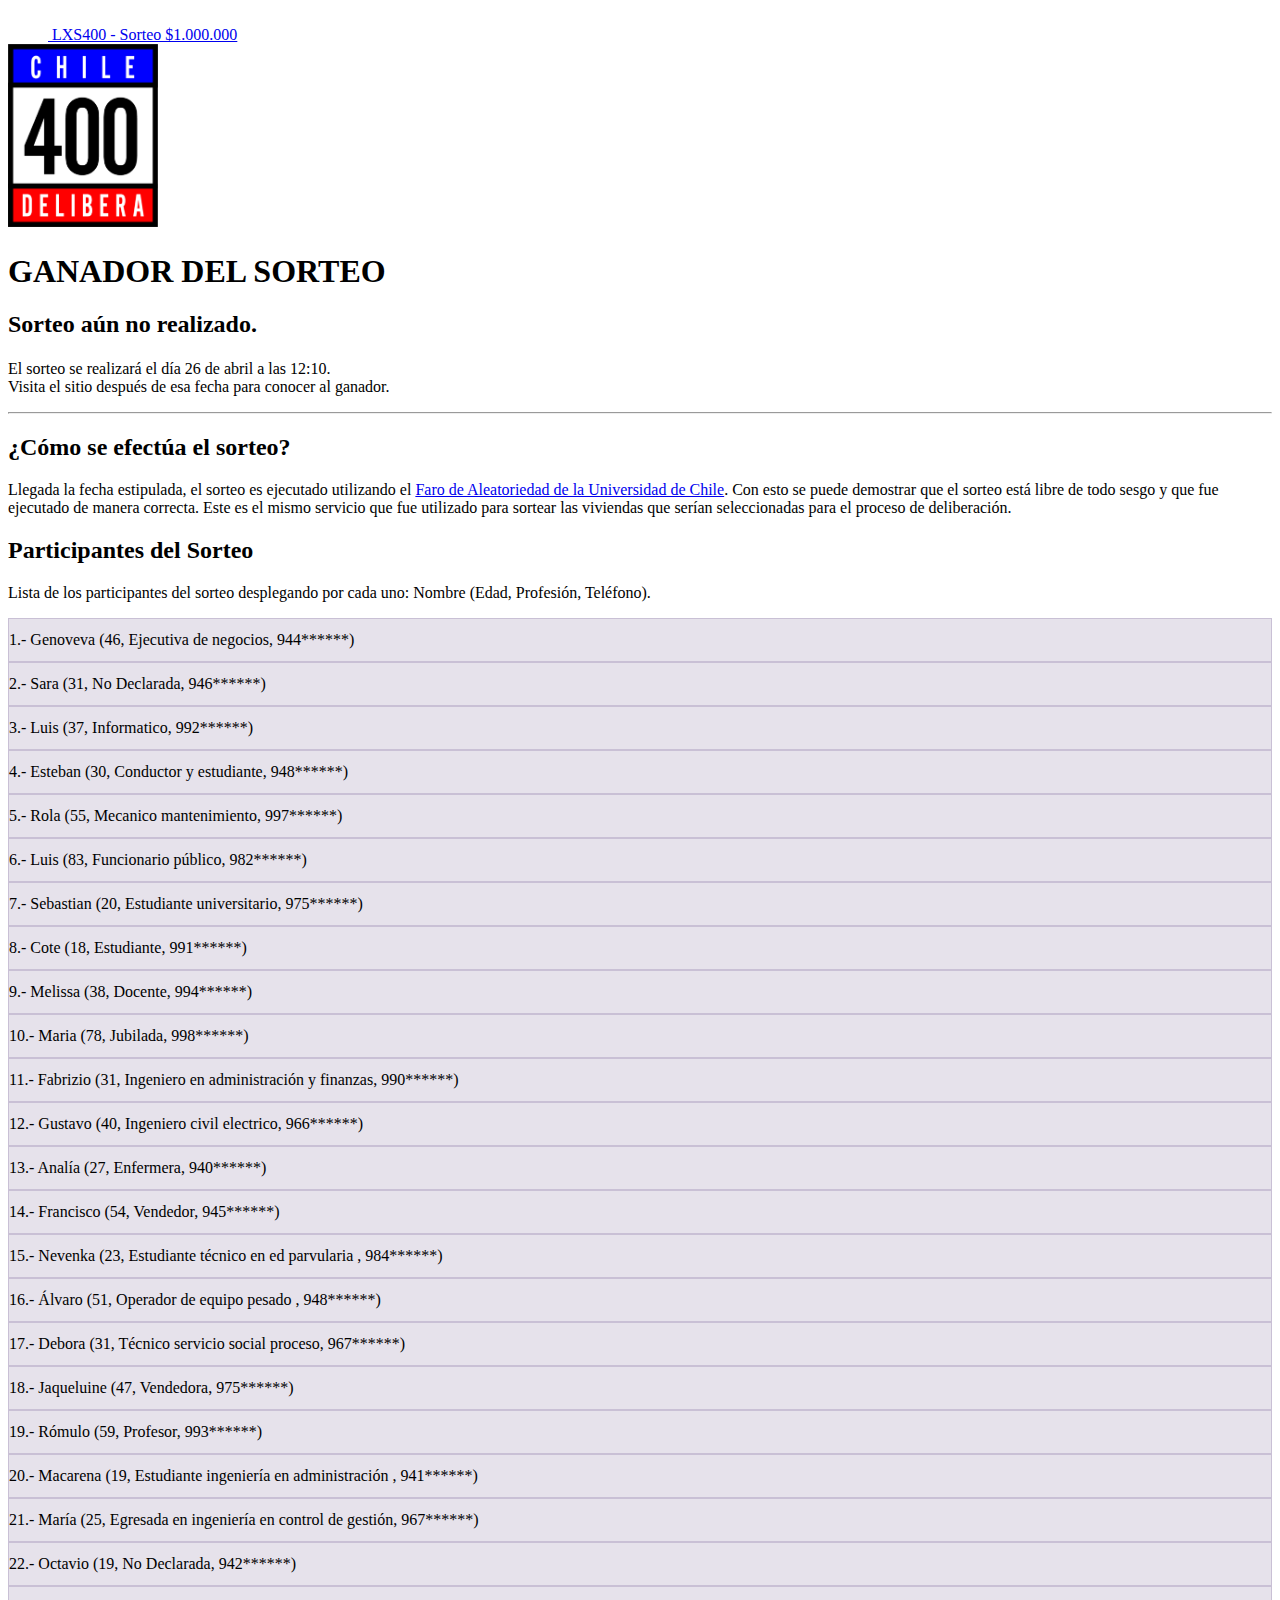
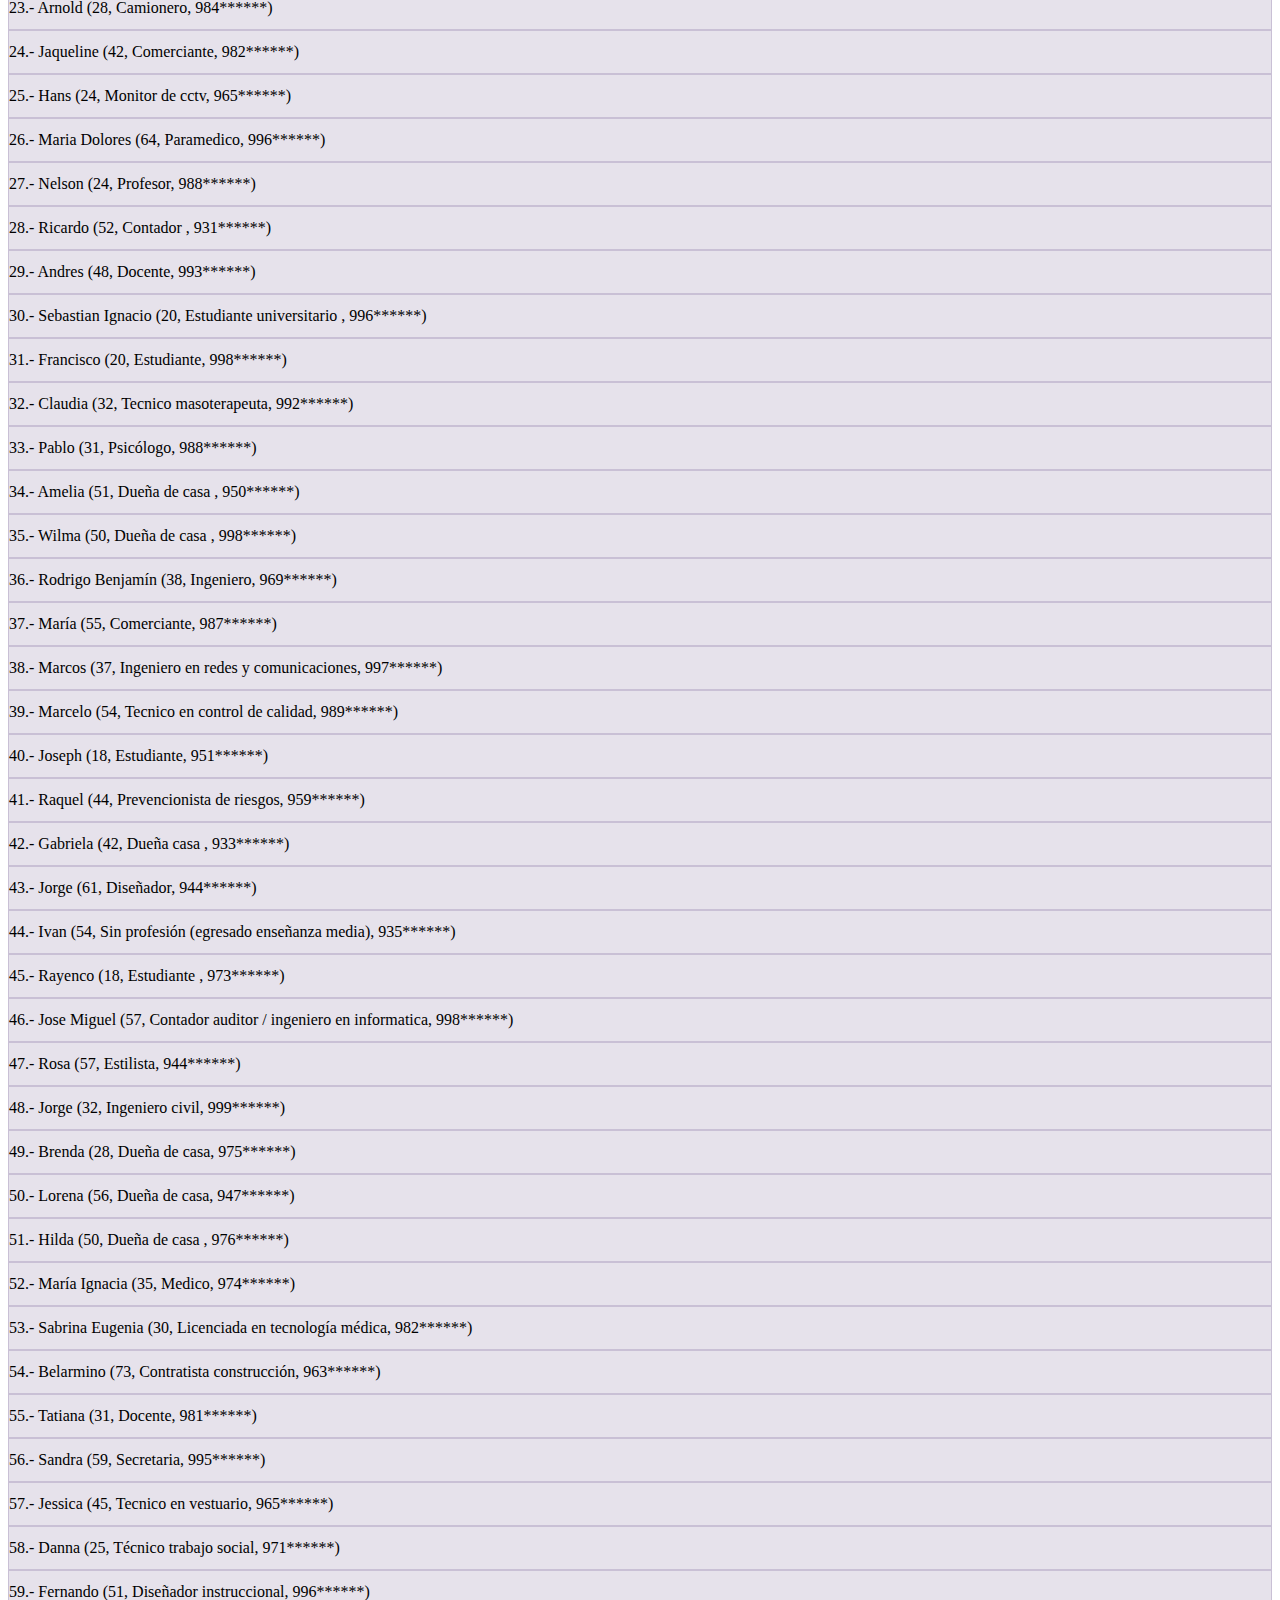
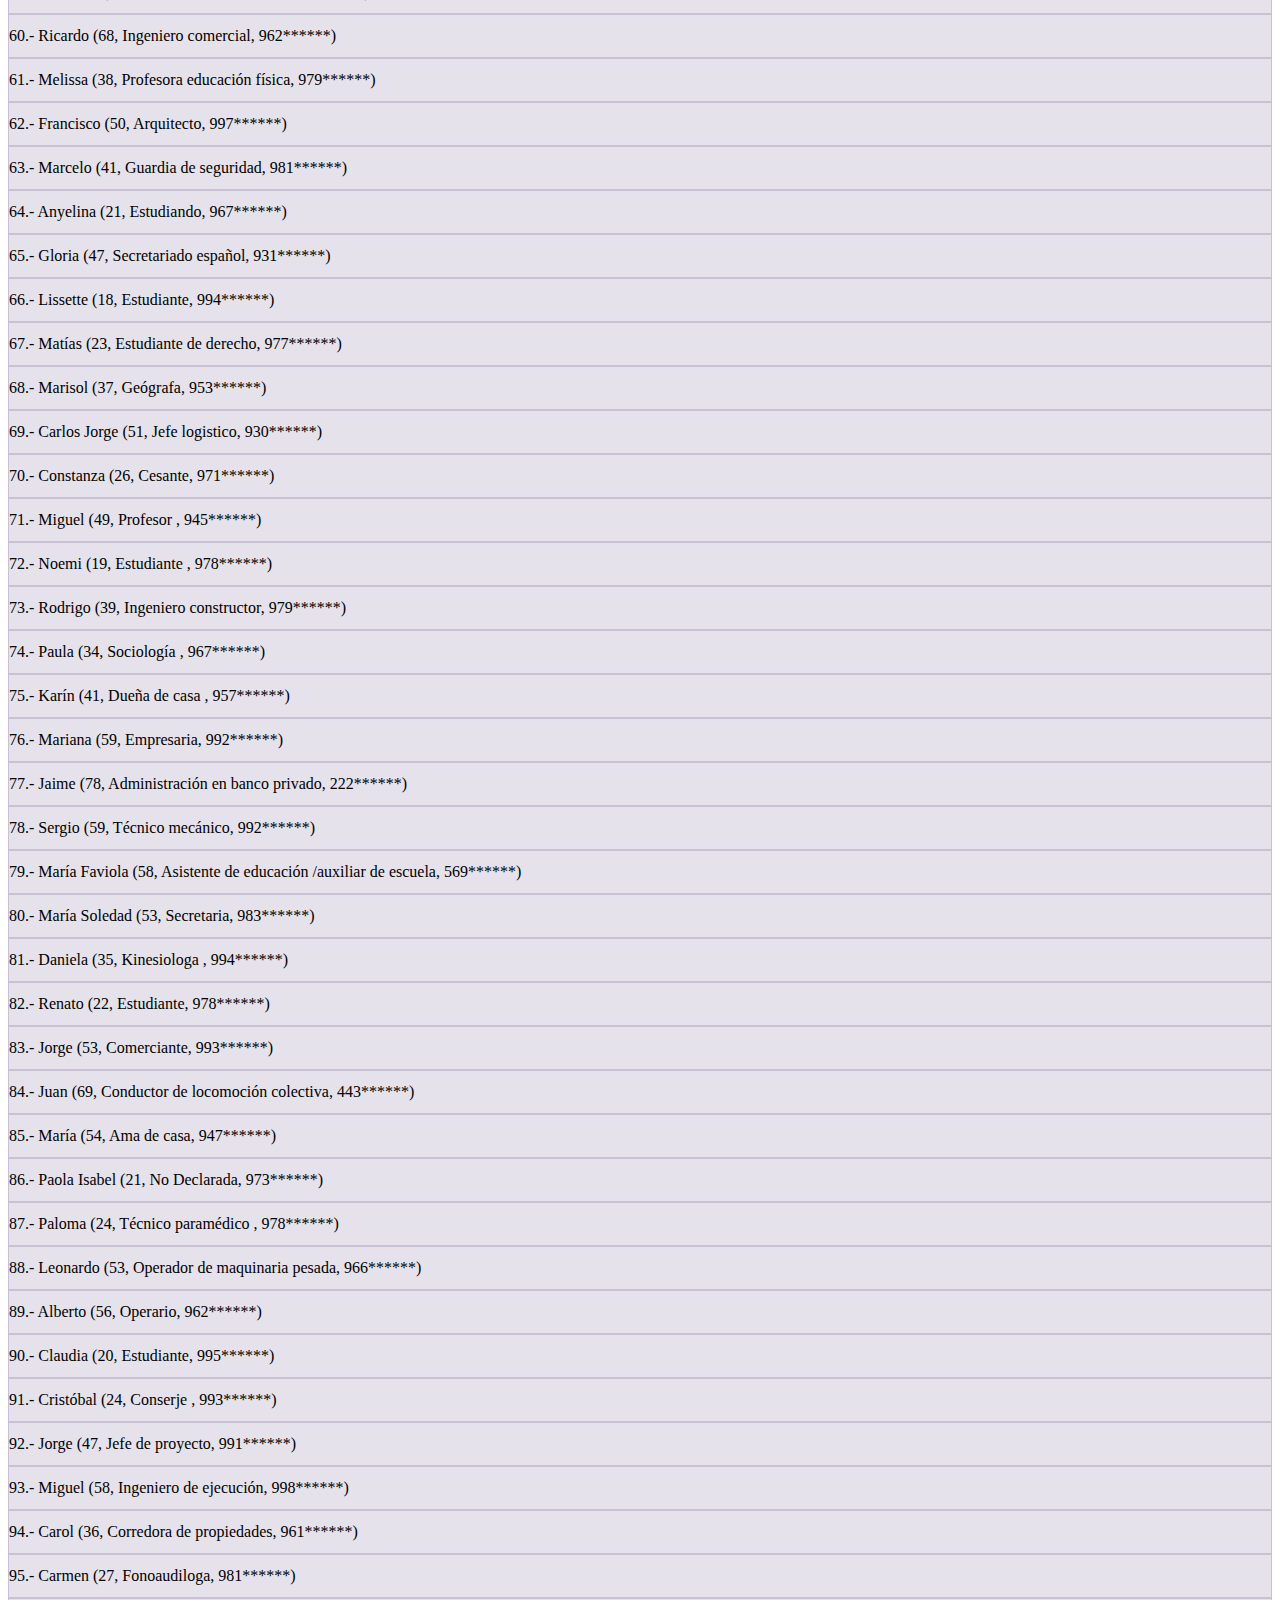
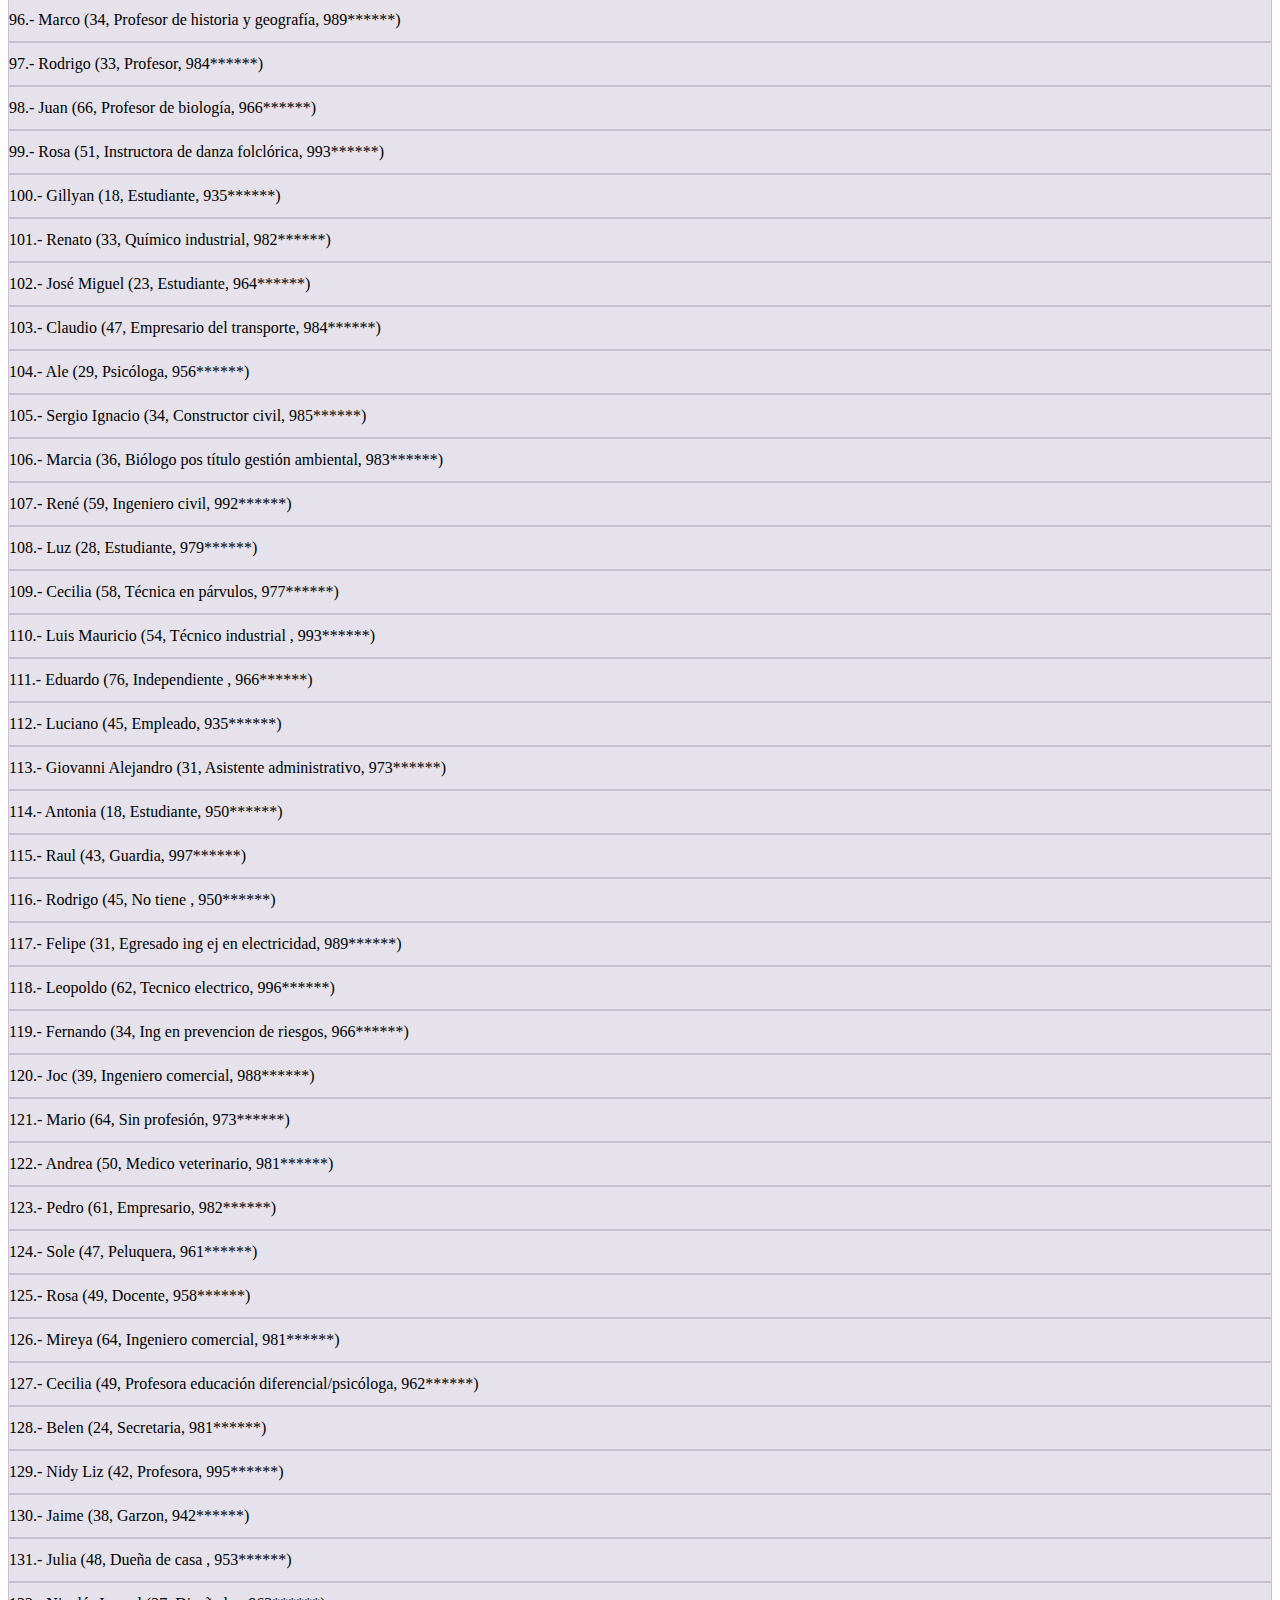
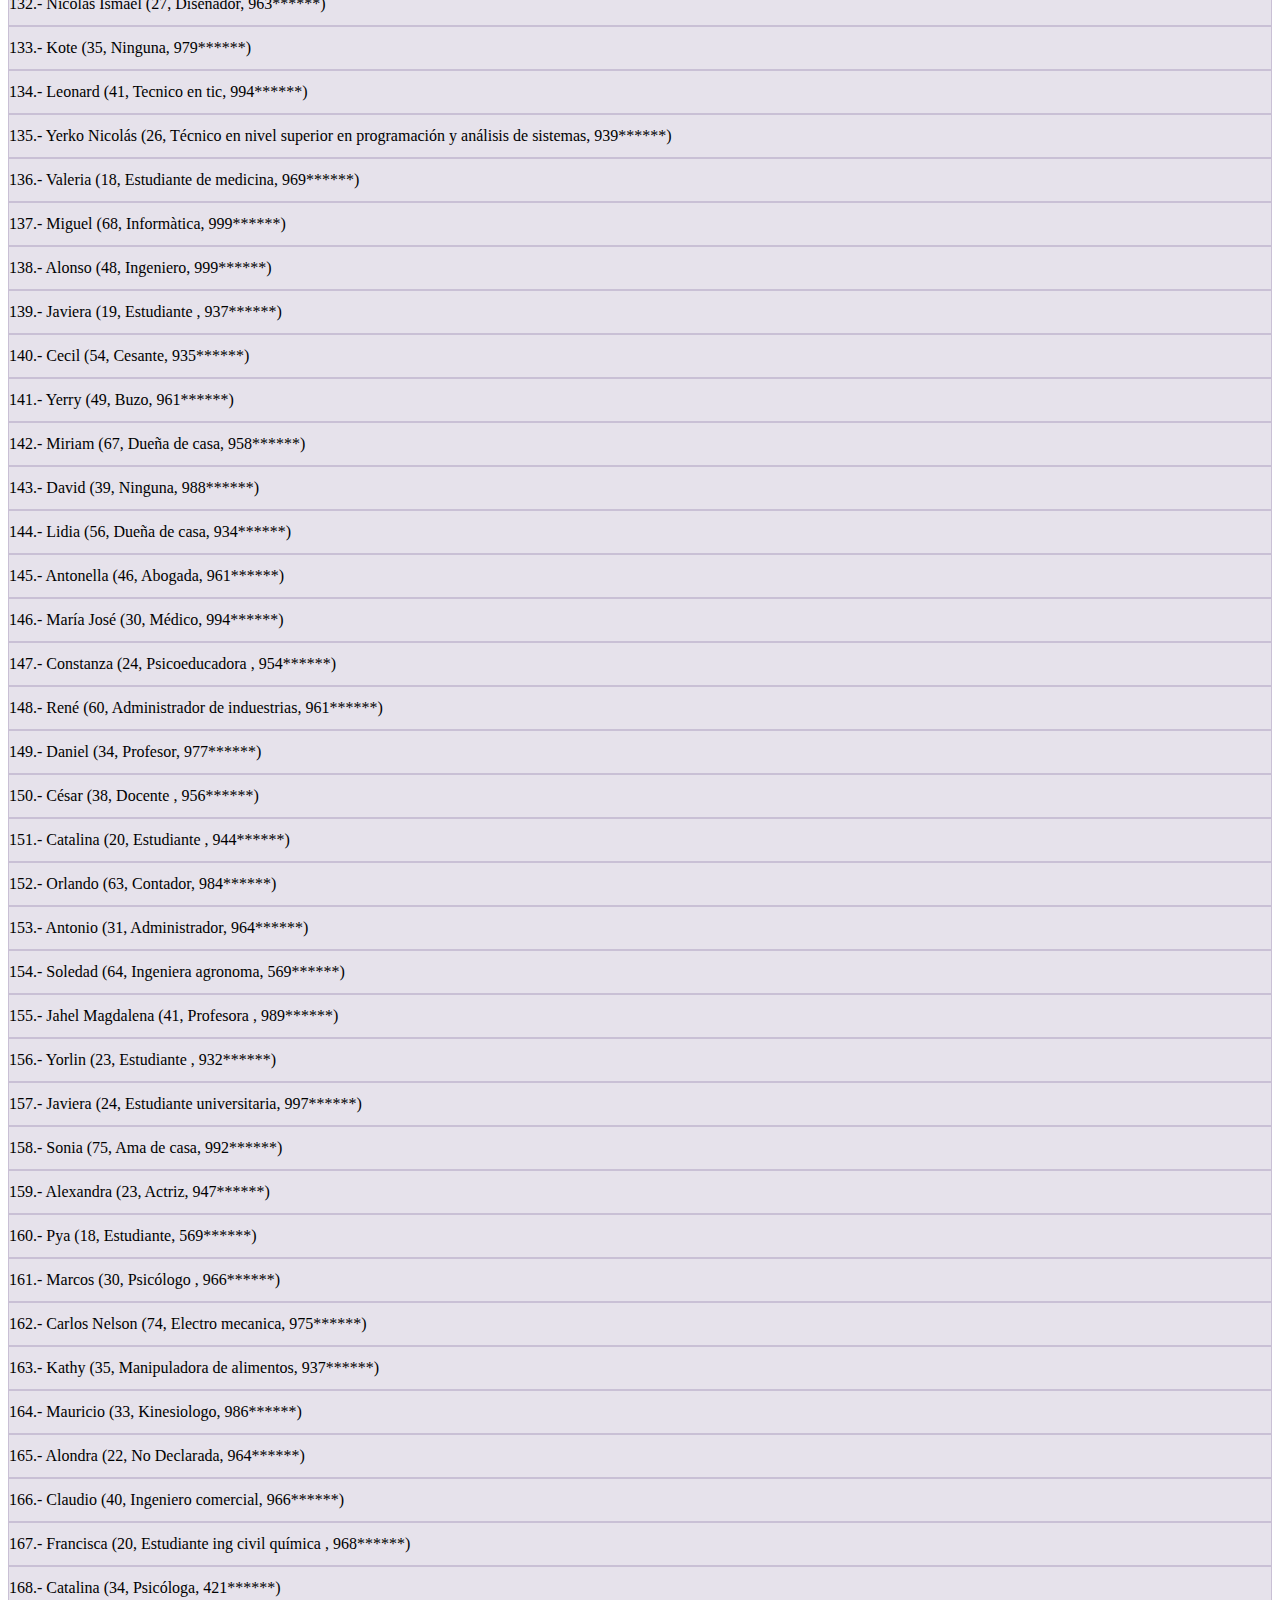
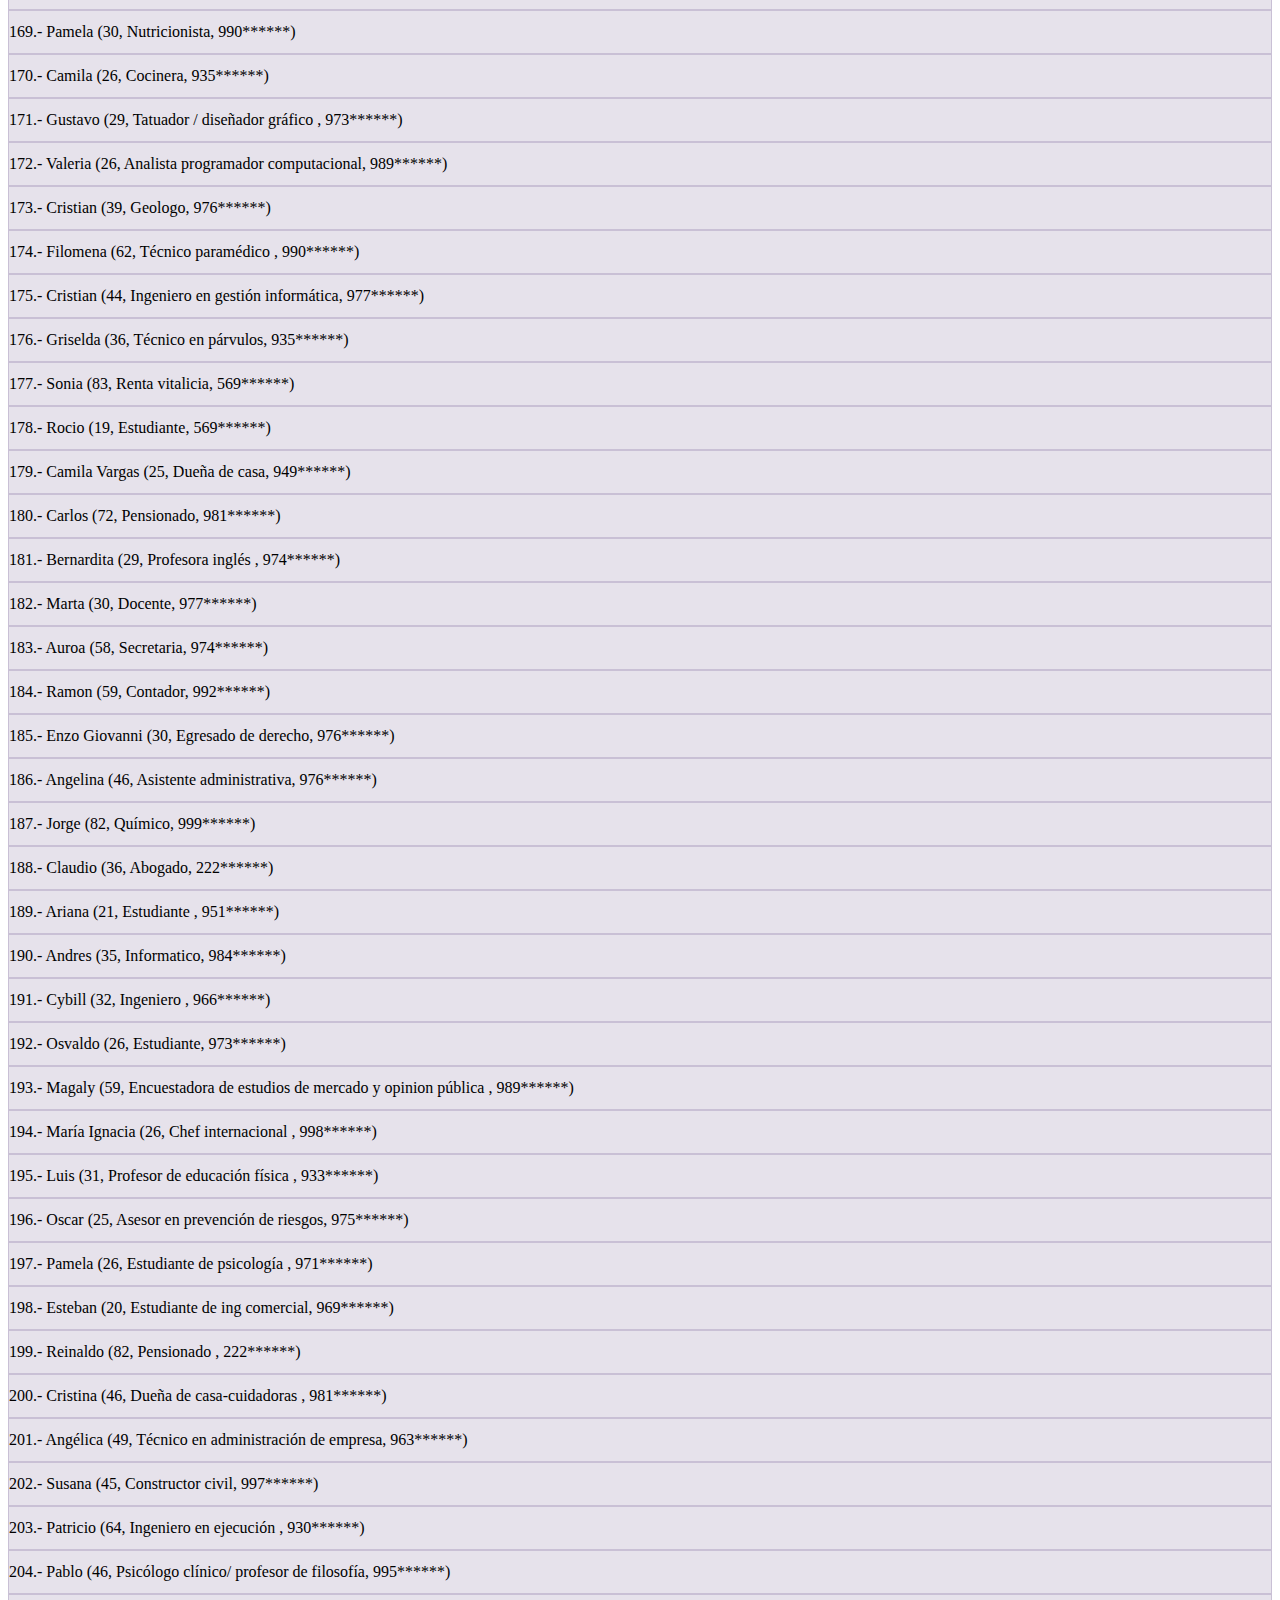
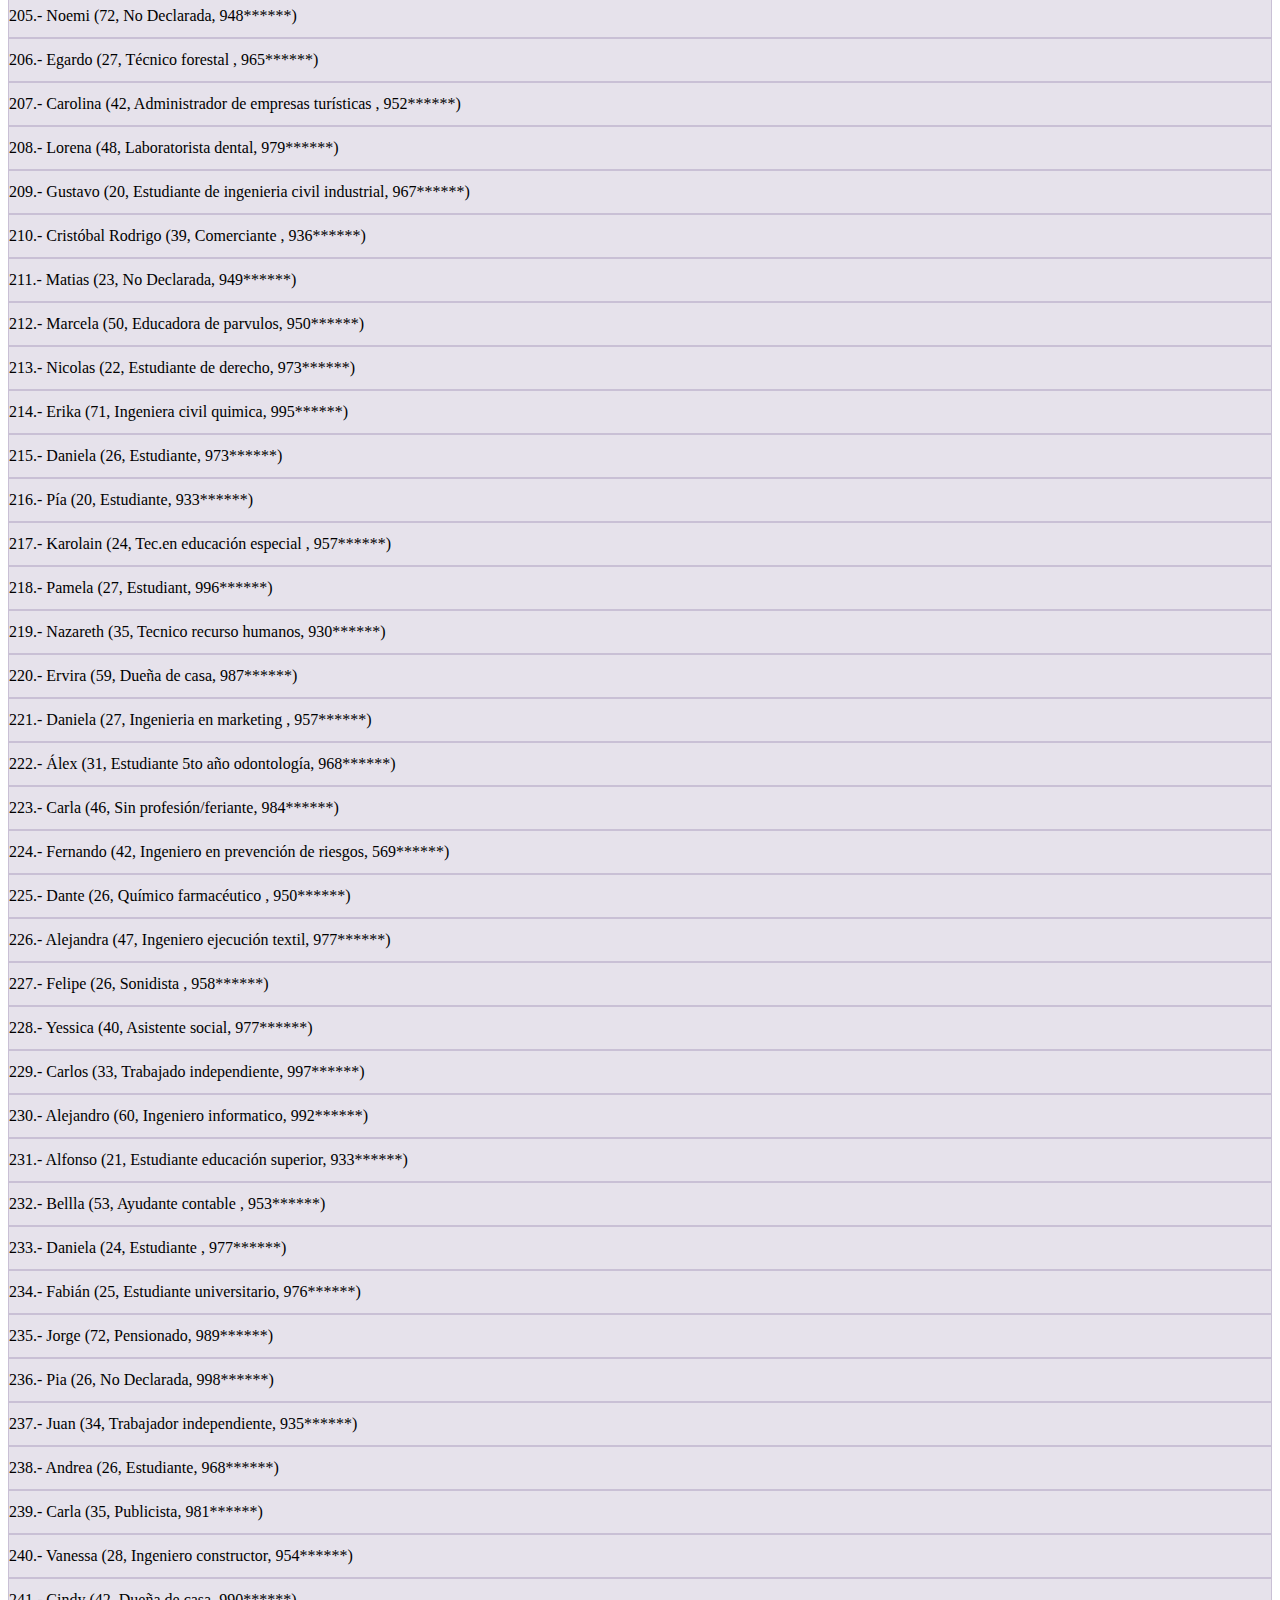
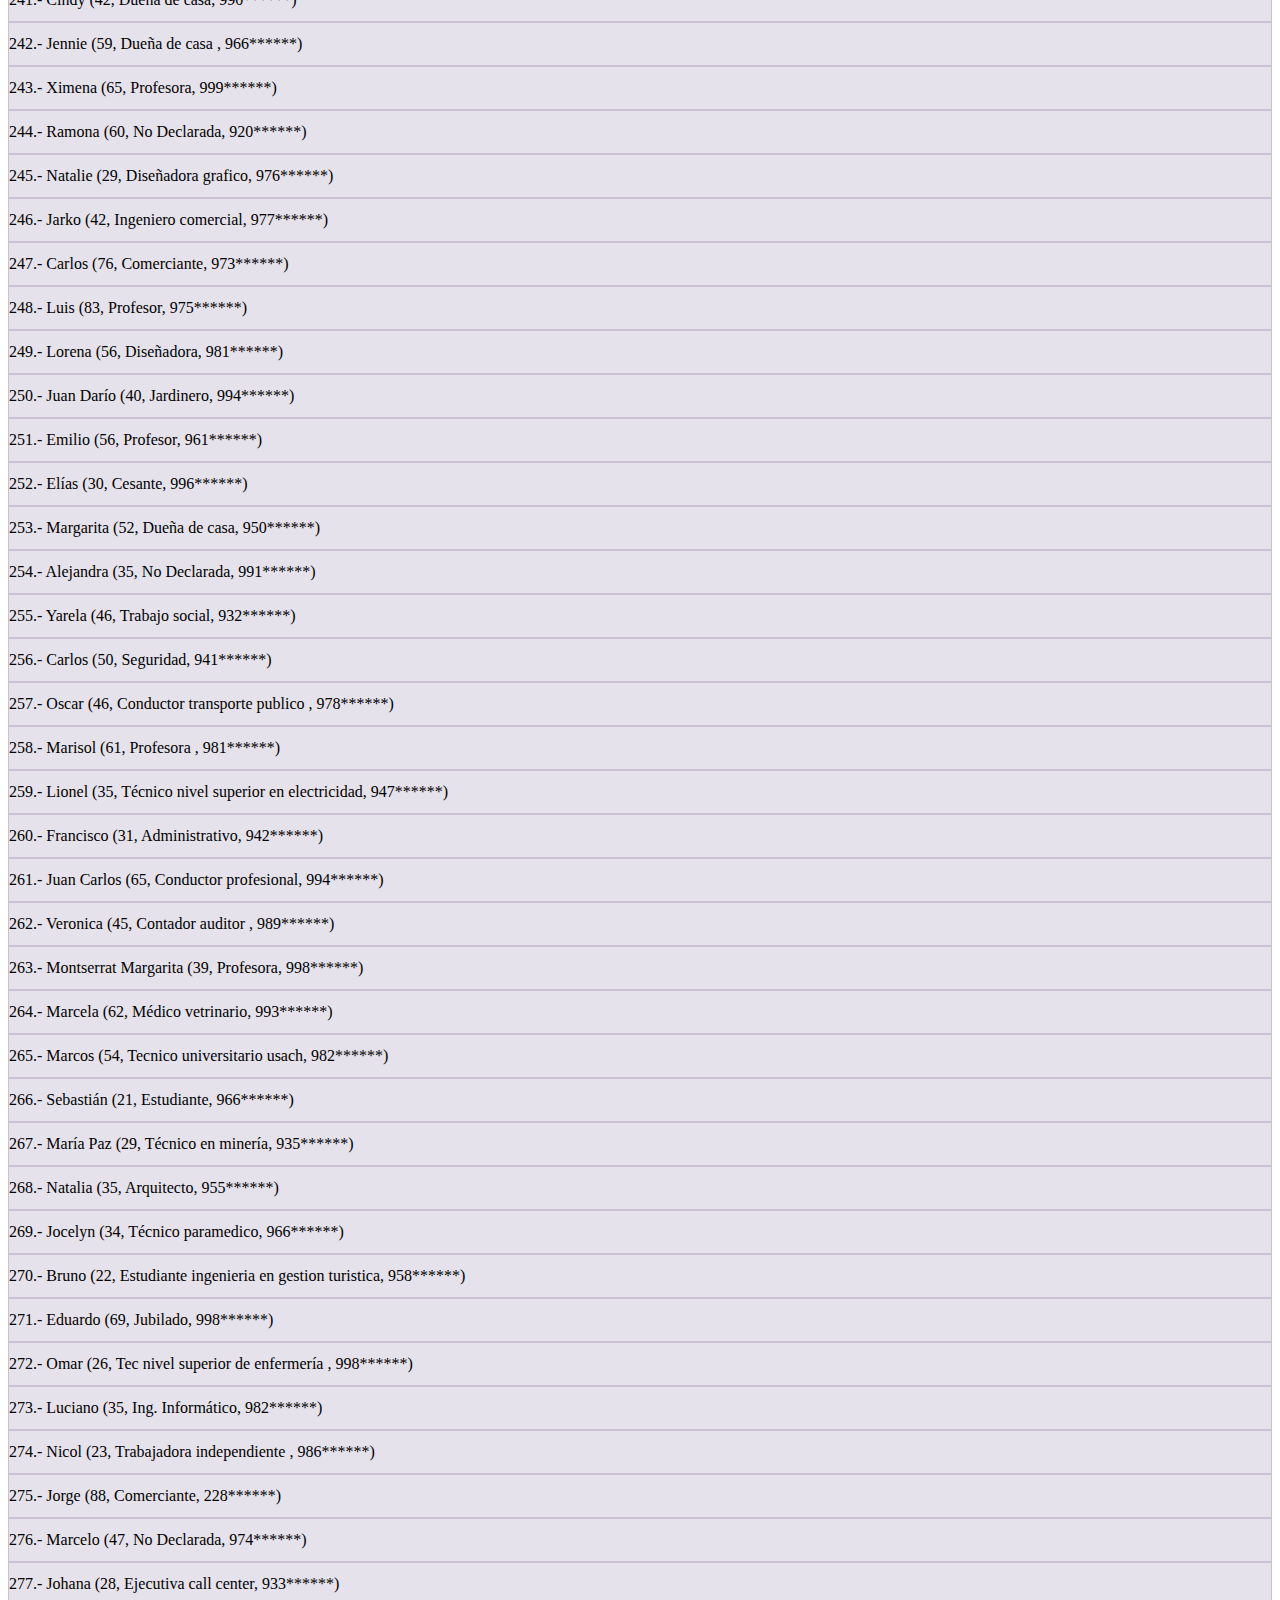
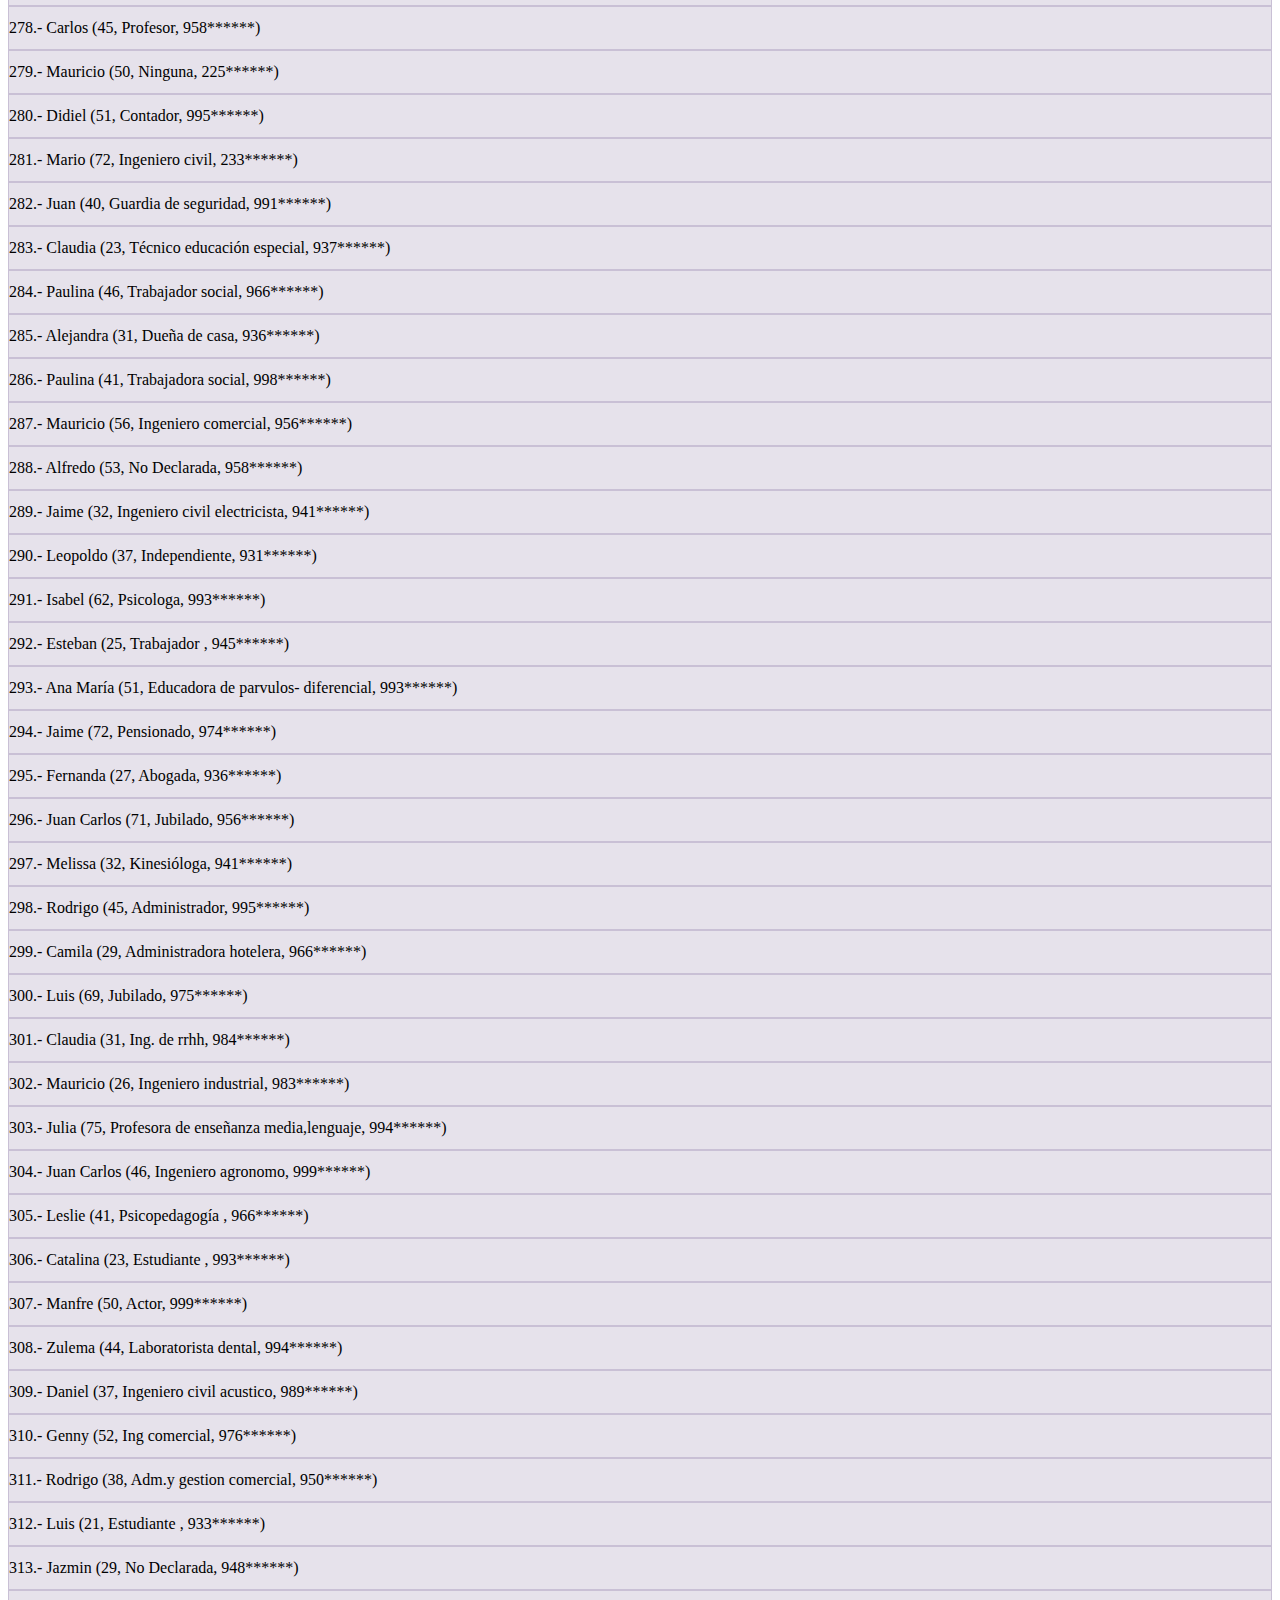
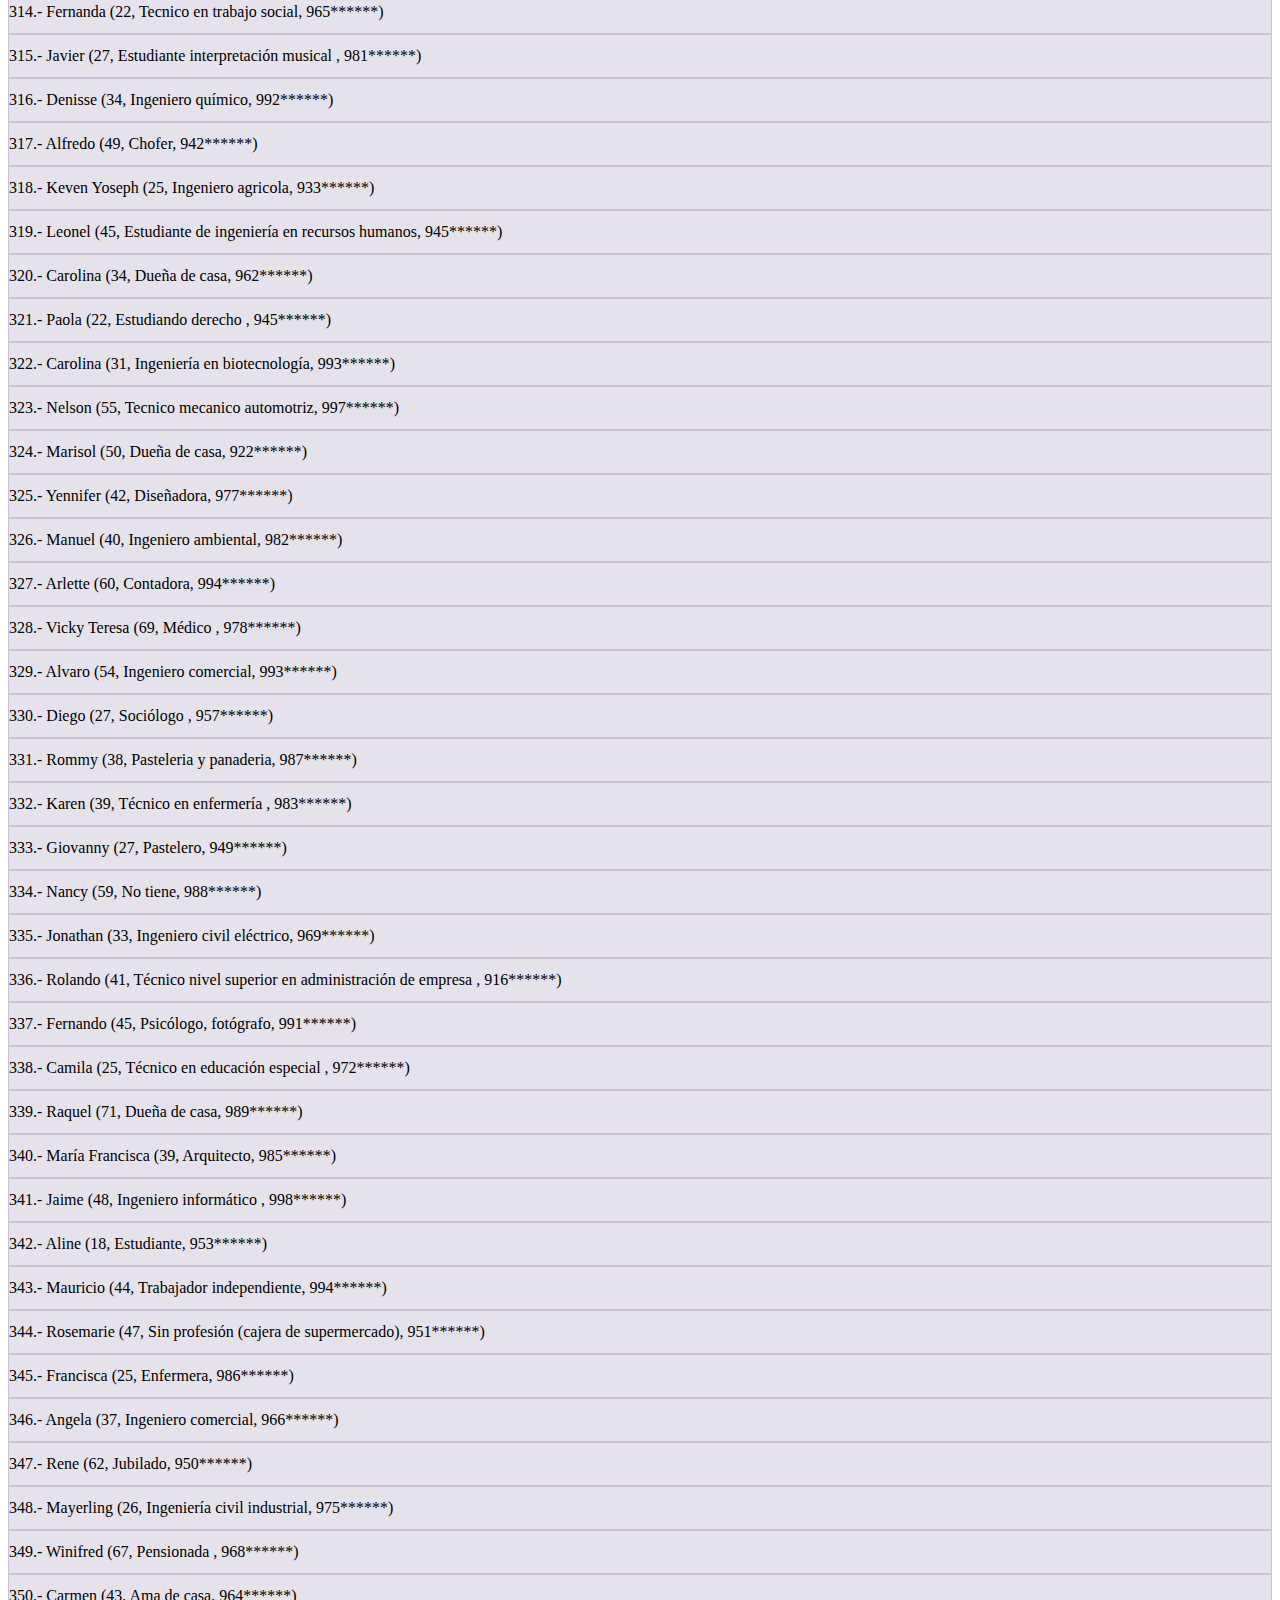
<file: sorteo.html>
<!DOCTYPE html>
<html lang="es">
<head>
  <!-- Required meta tags -->
  <meta charset="utf-8">
  <meta name="viewport" content="width=device-width, initial-scale=1">

  <!-- Bootstrap CSS -->
  <link href="https://cdn.jsdelivr.net/npm/bootstrap@5.0.0-beta3/dist/css/bootstrap.min.css" rel="stylesheet" integrity="sha384-eOJMYsd53ii+scO/bJGFsiCZc+5NDVN2yr8+0RDqr0Ql0h+rP48ckxlpbzKgwra6" crossorigin="anonymous">

  <!-- Custom styles for this template -->
  <link href="css/grid.css" rel="stylesheet">

  <title>Lxs400 - Sorteo</title>
</head>
<body>
  <div class="container">
    <header class="d-flex flex-wrap justify-content-center py-3 mb-4 border-bottom">
      <a href="/" class="d-flex align-items-center mb-3 mb-md-0 me-md-auto text-dark text-decoration-none">
        <svg class="bi me-2" width="40" height="32"><use xlink:href="#bootstrap"/></svg>
        <span class="fs-4">LXS400 - Sorteo $1.000.000</span>
      </a>

    </header>
  </div>

  <div class="px-4 py-5 my-5 text-center">
    <img class="d-block mx-auto mb-4" src="img/lxs400.png" alt="" width="150">
      <h1 class="display-5 fw-bold">GANADOR DEL SORTEO</h1>
      <h2 class="display-5 fw-bold" id="ganador"></h2>
      <h5 class="fw-bold" id="pulso"></h5>

    <div class="col-lg-6 mx-auto">
      <p class="lead mb-4">El sorteo se realizará el día 26 de abril a las 12:10. <br>Visita el sitio después de esa fecha para conocer al ganador.</p>
    </div>
  </div>

  <hr class="my-4">

  <div class="container">
    <h2 class="mt-4">¿Cómo se efectúa el sorteo?</h2>
    <p>Llegada la fecha estipulada, el sorteo es ejecutado utilizando el <a href="https://random.uchile.cl" target="_blank">Faro de Aleatoriedad de la Universidad de Chile</a>. Con esto se puede demostrar que el sorteo está libre de todo sesgo y que fue ejecutado de manera correcta. Este es el mismo servicio que fue utilizado para sortear las viviendas que serían seleccionadas para el proceso de deliberación.</p>
  </div>

<div class="container">
  <h2 class="mt-4">Participantes del Sorteo</h2>
  <p>Lista de los participantes del sorteo desplegando por cada uno: Nombre (Edad, Profesión, Teléfono).</p>

  <div class="row mb-3" id="participantes">
  </div>
</div>

  <script src="https://cdn.jsdelivr.net/npm/@popperjs/core@2.9.1/dist/umd/popper.min.js" integrity="sha384-SR1sx49pcuLnqZUnnPwx6FCym0wLsk5JZuNx2bPPENzswTNFaQU1RDvt3wT4gWFG" crossorigin="anonymous"></script>
  <script src="https://cdn.jsdelivr.net/npm/bootstrap@5.0.0-beta3/dist/js/bootstrap.min.js" integrity="sha384-j0CNLUeiqtyaRmlzUHCPZ+Gy5fQu0dQ6eZ/xAww941Ai1SxSY+0EQqNXNE6DZiVc" crossorigin="anonymous"></script>
  <script type="text/javascript" src="js/jquery-3.5.1.min.js"></script>
  <script type="text/javascript" src="js/chacha.js"></script>
  <script type="text/javascript" src="js/chacha20-generator.js"></script>
  <script type="text/javascript" src="js/sorteo.js"></script>
</body>
</html>
</file>
<file: css/grid.css>
.themed-grid-col {
  padding-top: .75rem;
  padding-bottom: .75rem;
  background-color: rgba(86, 61, 124, .15);
  border: 1px solid rgba(86, 61, 124, .2);
}

.themed-container {
  padding: .75rem;
  margin-bottom: 1.5rem;
  background-color: rgba(0, 123, 255, .15);
  border: 1px solid rgba(0, 123, 255, .2);
}
</file>
